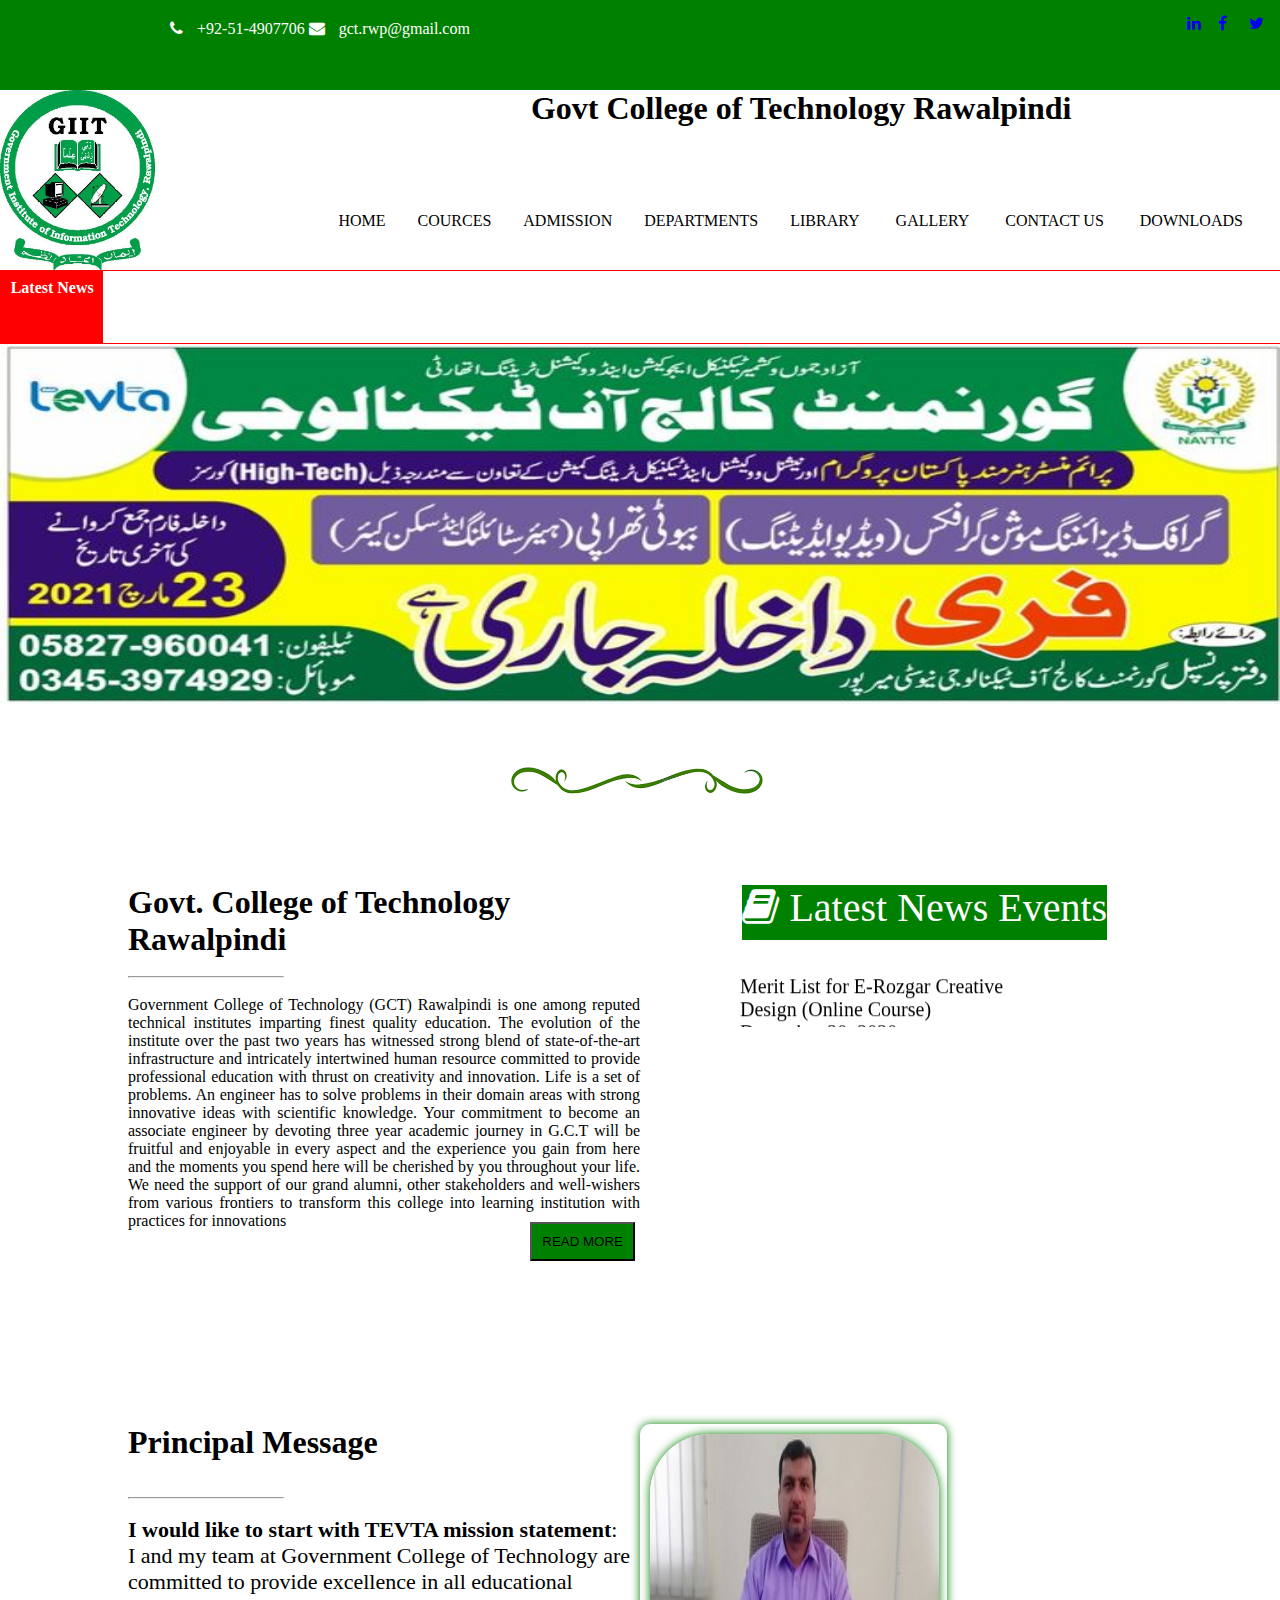
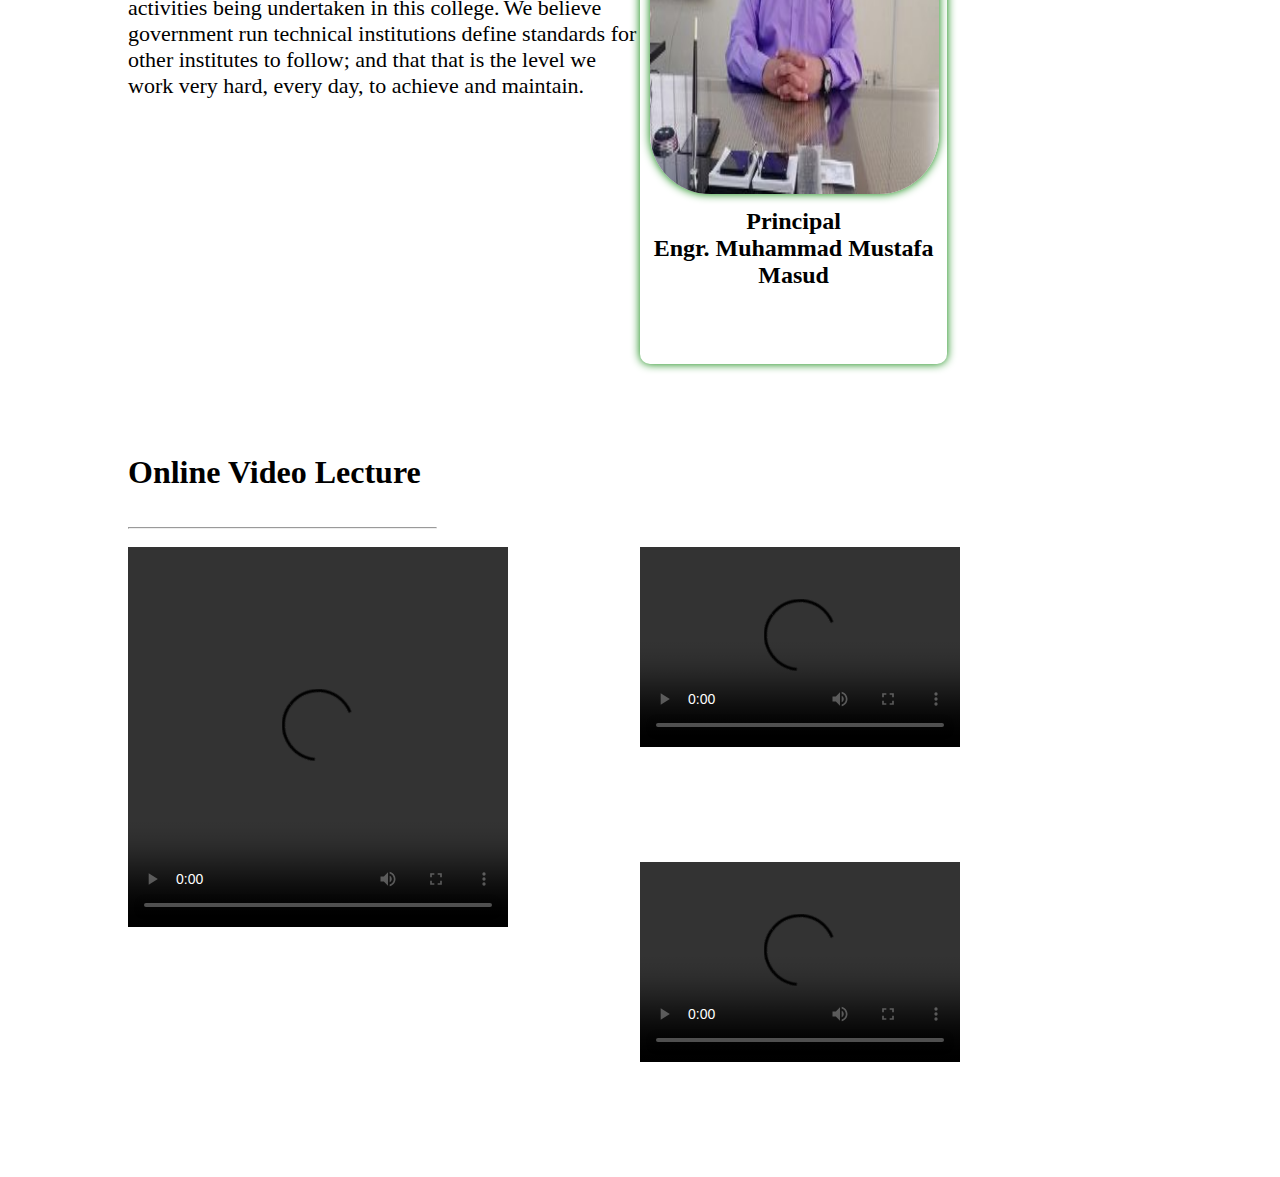
<file: index.html>
<!DOCTYPE html>
<html lang="en">
<head>
    <meta charset="UTF-8">
    <meta http-equiv="X-UA-Compatible" content="IE=edge">
    <meta name="viewport" content="width=device-width, initial-scale=1.0">
    <title>gctrwp.edu.pk</title>
    <link rel="stylesheet" href="style.css">
    <link rel="stylesheet" href="https://cdnjs.cloudflare.com/ajax/libs/font-awesome/4.7.0/css/font-awesome.min.css">
    
</head>
<body>
 
     <!--first section start-->
     <div class="fsection_container">
      <div class="fsection_contact">
         <p class="cont"> <i class="fa fa-phone"></i> +92-51-4907706  <i class="fa fa-envelope"></i>
          gct.rwp@gmail.com
                         </p> 
                    
      </div>
      <div class="fsection_social">
          <a href="https://twitter.com/" target="_blank"> <div class="twit"><span class="fa fa-twitter" ></span></div></a>
          <a href="http://www.facebook.com" target="_blank"><div class="fb"><span class="fa fa-facebook"></span></div></a>
           <a href="https://www.linkedin.com/" target="_blank"><div class="linked"><span class="fa fa-linkedin"></span></div></a>

      </div>
  </div>
  <!--first section end-->
  <!--second section start-->
  <div class="ssection_container">
      <div class="ssection_logo">
          <img class="lgo" src="images\giitlogo.jpg"/>
      </div>
      <div class="ssection_top_nav">
          <div class="ssection_webtitle">
              <h1 class="webtitle">Govt College of Technology Rawalpindi</h1>
          </div>
          <div class="ssection_nav_bar">
              <ul>
                  <li class="dropdown">
                <a href="#" class="dropbtn">HOME</a>
                <div class="dropdown-content">
                      
                    </div>
                </li>
                <li class="dropdown">
                <a href="#" class="dropbtn">COURCES</a>
                <div class="dropdown-content">
                      <a href="#">3 years</a>
                      <a href="#">Short Courses</a>
                      
                    </div>
                </li>
                  
                  <li class="dropdown">
                    <a href="#" class="dropbtn">ADMISSION</a>
                    <div class="dropdown-content">
                      <a href="#">Admission System</a>
                      <a href="#">Fee Structure</a>
                      
                    </div>
                  </li>
                <li class="dropdown">
                    <a href="#" class="dropbtn">DEPARTMENTS</a>
                    <div class="dropdown-content">
                      <a href="#">Civil Department</a>
                      <a href="#">electrical c Department</a>
                      <a href="#">IT Department</a>
                      
                    </div>
                  </li>           
                    <a href="#" class="dropbtn">LIBRARY</a>
                    <a href="#" class="dropbtn">GALLERY</a>
                    <a href="#" class="dropbtn">CONTACT US</a>
                    <a href="#" class="dropbtn">DOWNLOADS</a>               
                </ul>        
                  </div>             
          </div>       
      </div>
  </div>
   <!--second section end-->
   <!--third section started-->
   <div class="tsection_container">
      <div class="tsection_latest">
        <h2 class="tsection_heading">Latest News</h2>
      </div>
      <div class="tsection_nav_bar">
        <marquee behavior="" direction="" >
          <ul>
              <li style="margin-left: 60px;">Contact Us</li>
              <li style="margin-left: 60px;">Fee Structure</li>
              <li style="margin-left: 60px;">Admission</li>
              <li style="margin-left: 60px;">Civil</li>
              <li style="margin-left: 60px;">Electrical</li>
              <li style="margin-left: 60px;">IT Department</li>
              <li style="margin-left: 60px;">HOME</li>
              <li style="margin-left: 60px;">CCA</li>
              <li style="margin-left: 60px;">Auto Cad</li>
              <li style="margin-left: 60px;">Departments</li>
          </ul>
      </marquee>
      </div>
   </div>
   <!--third section End-->
    <!--forth section started-->
   <div class="forsection_container">
      <image src="images\banner.jpg" style="width: 100%;height: 40vh;"/>
     </div>
     <!--forth section End-->
     <!--fifth section start-->
       <div class="fifthsection_container">
      <center><img src="images\line_divider-removebg-preview.png"/></center> 
       </div>
     <!--fifth section End-->
     <!--six section start-->
      <div class="sexsection_container">
        <div class="sexsection_c0l_1">
          <h1 style="text-align: left;">Govt. College of Technology Rawalpindi<br></h1>
          <br>

         <b> <hr class="hori"></b><br>
          <span style="color: #000000;">Government College of Technology (GCT) Rawalpindi is one among reputed technical institutes imparting finest quality education.</span>
          <span style="color: #000000;">The evolution of the institute over the past two years has witnessed strong blend of state-of-the-art infrastructure and intricately intertwined human resource committed to provide professional education with thrust on creativity and innovation.</span>
          <span style="color: #000000;">Life is a set of problems. An engineer has to solve problems in their domain areas with strong innovative ideas with scientific knowledge. Your commitment to become an associate engineer by devoting three year academic journey in G.C.T will be fruitful and enjoyable in every aspect and the experience you gain from here and the moments you spend here will be cherished by you throughout your life. We need the support of our grand alumni, other stakeholders and well-wishers from various frontiers to transform this college into learning institution with practices for innovations</span>
       <button class="sexsection_btn">READ MORE</button>
        </div>
        <div class="sexsection_col_2">
        
            	
          <span class="elementor-button-text"><i class="fa fa-book"></i>Latest News Events<br></span><br><br>
          <marquee class="mar" height="60vh"; direction="up">
            <a>Merit List for E-Rozgar Creative<br> Design (Online Course) <br> December 20, 2020	</a><br><br>
            <hr><br>
            <a>DAE Merit List 02-11-2020<br> November 2, 2020	</a><br><br>
            <hr><br>
            <a>Admission date of DAE has been extended <br>October 18, 2020</a><br><br>
            <hr><br>
             <a >Job Announcement( Visiting Faculty/Daily Wages <br>Staff Is Required On Urgent Base) <br>Read More<br>  September 6, 2020<br>	update news<br><br>	</a>
            <hr><br>
             <a>Merit List DAE for Admission on limited seats <br>All candidates mentioned in list are to appear in interview scheduled on<br> 18.01.2021 (Monday) along with original documents and fee.<br> January 16, 2021<br><br></a>               
              <hr> <br>   
          </marquee>
        </div>

      </div>
     <!--six section End-->
 <!--seven section start-->
     <div class="sevsection_container">
       <div class="secsection_row">
         <div class="sevsection_col_1">
          <h1 style="text-align: left;">Principal Message<br></br<></h1><br><br><b> <hr class="hori"></b><br>
          <span style="color: #000000;font-size: 22px;"><strong>I would like to start with TEVTA mission statement</strong>:<br></span>
          <span style="color: #000000;font-size: 22px;">I and my team at Government College of Technology are committed to provide excellence in all educational activities being undertaken in this college.</span>
          <span style="color: #000000;font-size: 22px;">We believe government run technical institutions define standards for other institutes to follow; and that that is the level we work very hard, every day, to achieve and maintain.</span>
        </div>
         <div class="sevsection_col_2">
           <div class="image">
            <img src="images/prin.jpg" class="img" />
            <div class="elementor-widget-container">
              <h2 ><center>Principal<br>Engr. Muhammad Mustafa Masud</center></h2>		
            </div>
           </div>  
         </div>
       </div>
     </div>
     
 <!--Eight section End-->
   <div class="eigsection_container">
    <h1>Online Video Lecture</h1><br><br><hr class="hori"></b><br>
     <div class="eigsection-col-1">
      <video width="380" height="380" controls>
        <source src="https://support.google.com/youtube/?p=player_error1&hl=en-GB" type="video/mp4">
       
      </video>

     </div>
     <div class="eigsection-col-2">
       <div class="eigsection-sec-1">
        <video width="320" height="200" controls>
          <source src="https://youtu.be/02xvLfZPld0" type="video/mp4">
         
        </video>

       </div>
       <div class="eigsection-sec-2">
        <video width="320" height="200" controls>
          <source src="https://youtu.be/FUOTxqyzAwE" type="video/mp4">
         
        </video>
        
      </div>
    </div>
   </div> 
   <!--Eight section End-->
   
</body>
</html>
</file>
<file: style.css>
*{
    margin: 0;
    padding: 0;
}
.container{
  width: 100%;
  height: 100%;
}
.fsection_container{
    width: 100%;
    height: 10vh;
    
}
.fsection_contact{
    width: 50%;
    height: 10vh;
    background-color: green;
    float: left;
}
.cont{
    color: white;
    font-weight: 35px;
    text-align: center;
    padding: 20px;
}
.fsection_social{
    width: 50%;
    height: 10vh;
    background-color: green;
    float: right;
}
.fb
{
    height: 31px;
    width: 31px;
    float: right;
    margin-top: 15px;
    background-size: contain;
   
}
.twit
{
    height: 31px;
    width: 31px;
    float: right;
    margin-top: 15px;
    background-size: contain;
}
.linked
{
    height: 31px;
    width: 31px;
    float: right;
    margin-top: 15px;
    background-size: contain;
}
.ssection_container{
    width: 100%;
    height: 20vh;
   
}
.ssection_logo{
    width: 8%;
    height: 20vh;
    float: left;
   margin-right: 220px;
}
.lgo{ 
    height: 20vh;
}
.ssection_top_nav{
    width: 100%;
    height: 20vh;
    
}
.webtitle{
    height: 12vh ;
    text-align: center;
    
}
.ssection_nav_bar{
    height: 6vh;
    
}
ul {
    list-style-type: none;
    margin: 0;
    padding: 0;
    overflow: hidden;
    background-color:white;
  
  }
  
  li {
    float: left;

  }
  
  
  li a, .dropbtn {
    display: inline-block;
    color:black;
    text-align: center;
    padding: 14px 16px;
    text-decoration: none;
  }
  
  li a:hover, .dropdown:hover .dropbtn {
    background-color: green;
  }
  
  li.dropdown {
    display: inline-block;
  }
  
  .dropdown-content {
    display: none;
    position: absolute;
    background-color: #f9f9f9;
    min-width: 160px;
    box-shadow: 0px 8px 16px 0px rgba(0,0,0,0.2);
    z-index: 1;
  }
  
  .dropdown-content a {
    color: black;
    padding: 12px 16px;
    text-decoration: none;
    display: block;
    text-align: left;
  }
  
  .dropdown-content a:hover {
    background-color: #f1f1f1;
  }
  
  .dropdown:hover .dropdown-content {
    display: block;
  }
  .tsection_container{
    width: 100%;
    height: 8vh;
  border: 1px solid red;
   
  }
  .tsection_latest{
    width: 8%;
    height: 8vh;
    background-color: red;
    color: white;
    float: left;
  }
  .tsection_nav_bar
{
    width: 92%; 
    height: 8vh; 
    float: right;
    
  }
  .tsection_heading{
    text-align: center;
    padding-top:8px;
    font-size: 16px;
  }
  .forsection_container{
    width: 100%;
    height: 40vh;
  }
  .fifthsection_container{
    width: 100%;
    height: 20vh;
  }
  .sexsection_container{
    width: 80%;
    height: 60vh;
    margin: auto;
  }
  .sexsection_c0l_1{
    width: 50%;
    height: 60vh;  
    float: left;
    text-align: justify;
  }
  .sexsection_btn{
    background-color: green;
    float: right;
    padding: 10px;
    margin-top: 10px;
    margin-right: 5px;
  }
  .sexsection_col_2{
    width: 50%;
    height: 60vh;
    float: right;  
  }
  .elementor-button-text{
    background-color: green;
    color: white;
    margin-left: 20%;
    padding-bottom: 10px;
    font-size: 40px;
    margin-top: 100px;
    
  }
  .fa{
    padding-right: 10px;
  }
  .mar{
    margin-left: 100px;
    font-size: 20px;
  }
  .sevsection_container{
    width: 100%;
    height: 70vh;
   
  }
  .secsection_row{
    width: 80%;
    height: 70vh;
    margin: auto;
   ;
  }
  .sevsection_col_1{
    width: 50%;
    height: 70vh;  
    float: left;
 
  }
  .sevsection_col_2{
    width: 50%;
    height: 70vh;
    float: right;
    
  
  }
  .image{
    width: 60%;
    height:60vh;
    border-color: green;
    border-width: 10px 10px 10px 10px;
    border-color: #318F28;
    border-radius: 10px 10px 10px 10px;
    box-shadow: 0px 0px 10px 0px green;
    border-image: round;
  }
  .hori{
    width: 30%;
    color: green;
    
  }
  .img{
    border-radius: 60px 60px 60px 60px;
    border-width: 10px 10px 10px 10px;
    border-color: #318F28;
    box-shadow: 0px 0px 10px 0px green;
    height:40vh;
    width: 94%;
    margin: 10px;
  }
  .eigsection_container{
    width: 80%;
    height: 70vh;
   
    margin: auto;
  }
  .eigsection-col-1{
    width: 50%;
    height: 70vh;
   
    float: left;
  }
  .eigsection-col-2{
    width: 50%;
    height: 70vh;
   
    float: right;
  }
  .eigsection-sec-1{
    width: 100%;
    height: 35vh;
    float: right;
  }
  .eigsection-sec-2{
  width: 100%;
  height: 35vh;
  float: right;
 
}
</file>
